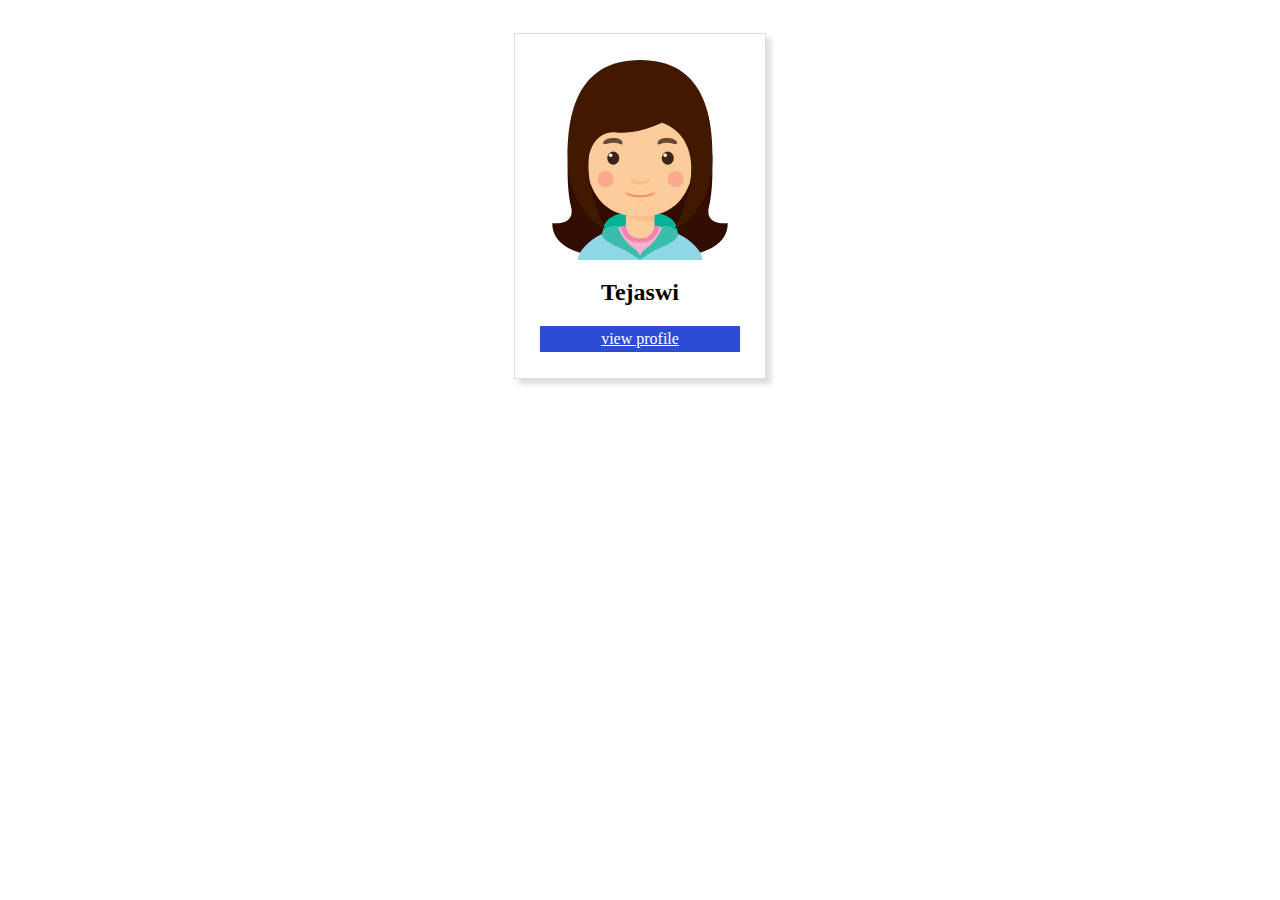
<file: index.html>
<!DOCTYPE html>
<html lang="en" dir="ltr">
<head>
	<meta charset="utf-8">
	<title>::Resume::</title>
	<style media="screen">
	img{
		display:block;
		margin-left:auto;
		margin-right: auto;
		width:200px;
		height:200px;
	}
	.parent{
		display:flex;
		flex-direction:row;
		justify-content:center;
	}
	.child{
		border:1px solid #ddd;
		padding:2%;
		margin:2%;
		box-shadow:5px 5px 5px #ddd;
	}
a{
	background:#2d4cd6;
	color: #fff;
	padding:2%;
	display:block;
	text-align: center;
}
h2{
	text-align: center;
}
</style>
<meta name="viewport"content="width=device-width,initial-scale=1">
</head>
<body>
<div class="parent">
	<div class="child">
<img src="tej.svg" alt="pic">
<h2>Tejaswi</h2>
<a href="resume.html">view profile</a>
</body>
</html>
</file>
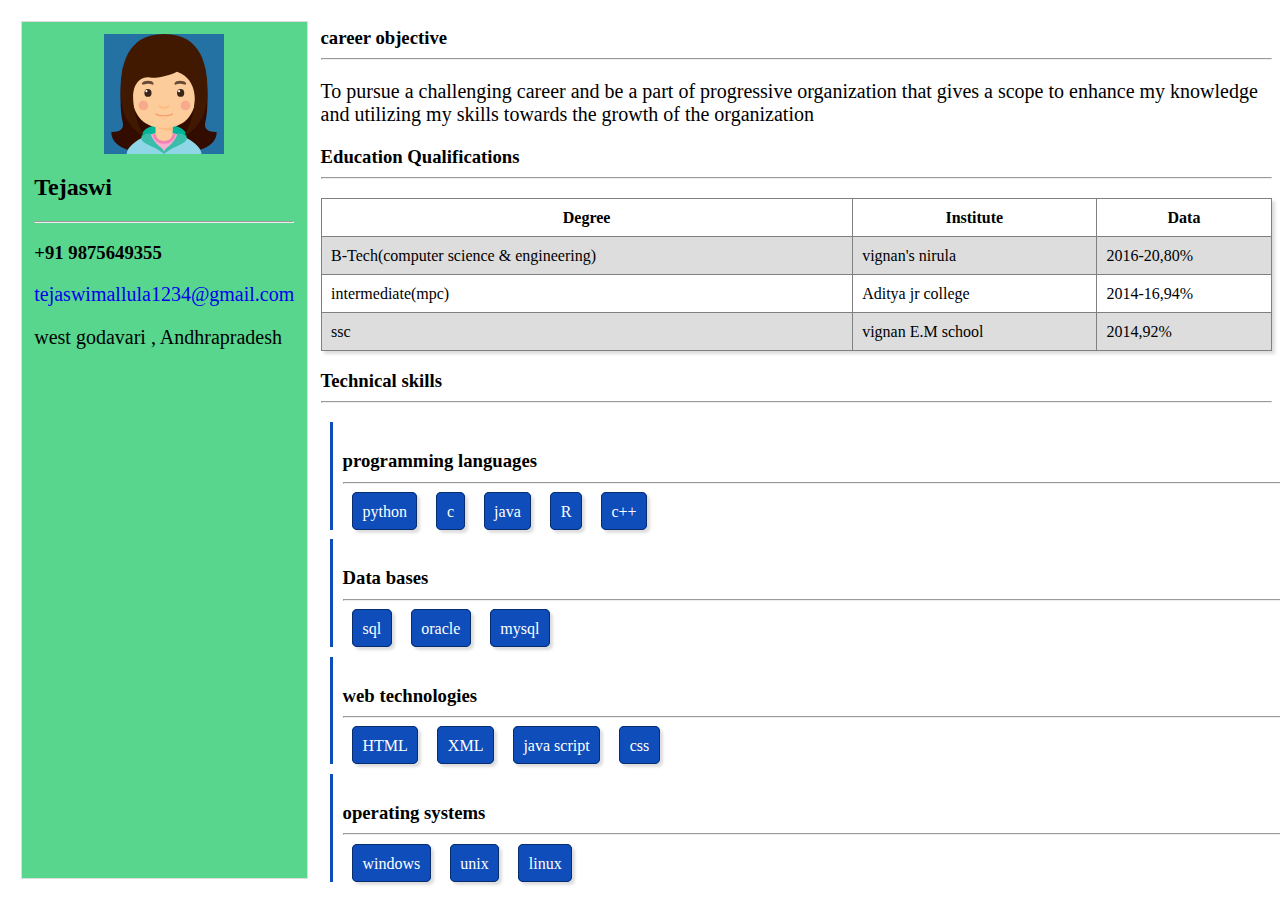
<file: resume.html>
<!DOCTYPE html>
<html>
<head>
	<title>:: RESUME ::</title>
	<link rel="stylesheet" type="text/css" href="style.css">
	<meta name="viewport" content="width=device-width,initial-scale=1">

</head>
<body>
<div class="parent">
	<div class="child1">
		<img src="tej.svg" alt="profile" class="img">
		<h2>Tejaswi</h2><hr>
		<h3> +91 9875649355</h3>
		<a href="mail to:tejaswimallula1234@gmail.com">tejaswimallula1234@gmail.com</a>
		<a href="resume.html"></a>
		<p>west godavari ,   Andhrapradesh</p>

	</div>
	<div class="child2"></div>
</div>
<script type="text/javascript" src="main.js"></script>
</body>
</html>
</file>
<file: style.css>
table{
	width:100%;
	border-collapse: collapse;
	box-shadow: 3px 3px 3px #ddd;
}

tr:nth-child(even){
	background: #ddd;
}

td,
th{
	padding: 1%;
}
.skDiv{
	width: 100%;
	border-left: 3px solid #0E4DBA;
	padding:1%; 
	margin:1%; 
}
span{
	background: #0E4DBA;
	color:#fff;
	border:1px solid #082D6E;
	box-shadow:3px 3px 3px #ddd;
	margin:1%;
	padding:1%;
	border-radius:5px; 
}
.parent{
	display: flex;
	flex-direction: row;
	justify-content: center;
}
.child1{
	width: 30%;
	border:1px solid #ddd;
	padding:1%;
	margin:1%;
	background:#58D68D;
}
}
.child2{
	width: 70%;
	border: 1px solid #ddd;
	padding: 1%;
	margin: 1%;
	background: #DF01D7;
}
}
h2{
	text-align: center;
	color: #2E64FE;
	word-wrap: break-word;

}
img{
	width: 120px;
	height: auto;
	display: block;
	margin-left: auto;
	margin-right: auto;
	background: #2471A3;
}
a{
	text-decoration: none;
	font-size: 20px;
	word-wrap: break-word;
}
p{
	font-size: 20px;
	color: #000000;
}
/*small screens*/
@media only screen and (min-width:320px) and (max-width:480px){
.parent{
	display: flex;
	flex-direction: column;
	justify-content: center;
}
.child1{
	width: 100%;
	border:1px solid #ddd;
	padding:1%;
	margin:1%;
	background:#58D68D;
}
.child2{
	width: 100%;
	border: 1px solid #ddd;
	padding: 1%;
	margin: 1%;
	background: #DF01D7;
}
body{
	background: #9B59B6;	
}
}
/*medium screens*/
@media only screen and (min-width: 481px) and (max-width: 768px){
.parent{
	display: flex;
	flex-direction: row;
	justify-content: center;
}
.child1{
	width: 40%;
	border:1px solid #ddd;
	padding:1%;
	margin:1%;
	background:#58D68D;
}
.child2{
	width: 60%;
	border: 1px solid #ddd;
	padding: 1%;
	margin: 1%;
	background: #DF01D7;
}
body{
	background: #9B59B6;	
}


/*large screens*/
@media only screen and (min-width: 769px) and (max-width: 1024px){
	.parent{
	display: flex;
	flex-direction: row;
	justify-content: center;
}
.child1{
	width: 50%;
	border:1px solid #ddd;
	padding:1%;
	margin:1%;
	background:#58D68D;
}
.child2{
	width: 50%;
	border: 1px solid #ddd;
	padding: 1%;
	margin: 1%;
	background: #E394B1;
}
body{
	background: #9B59B6;	
}

}
</file>
